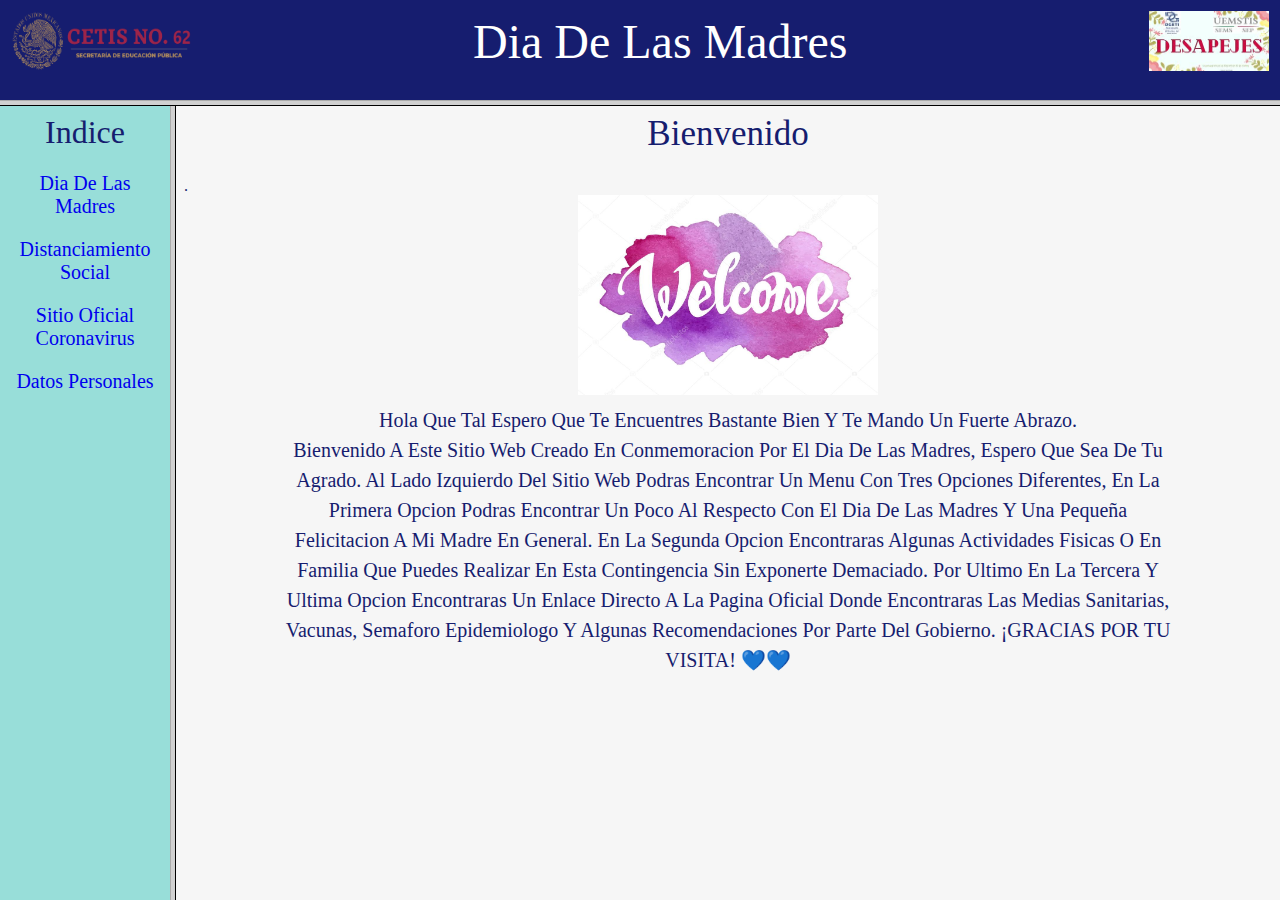
<file: index.html>
<html><head>
<title> T21 MiniSitioCovid Pbc Sm11
</title> </head>


<frameset rows="100,*" cols="*">
  <frame src="encabe.html" name="Msup">
  <frameset rows="*" cols="170,*">
    <frame src="indice.html" name="Mizq">
    <frame src="princip.html" name="Mprin">
  </frameset>
</frameset>

<noframes>
 <body> </body>
</noframes>

</html>
</file>
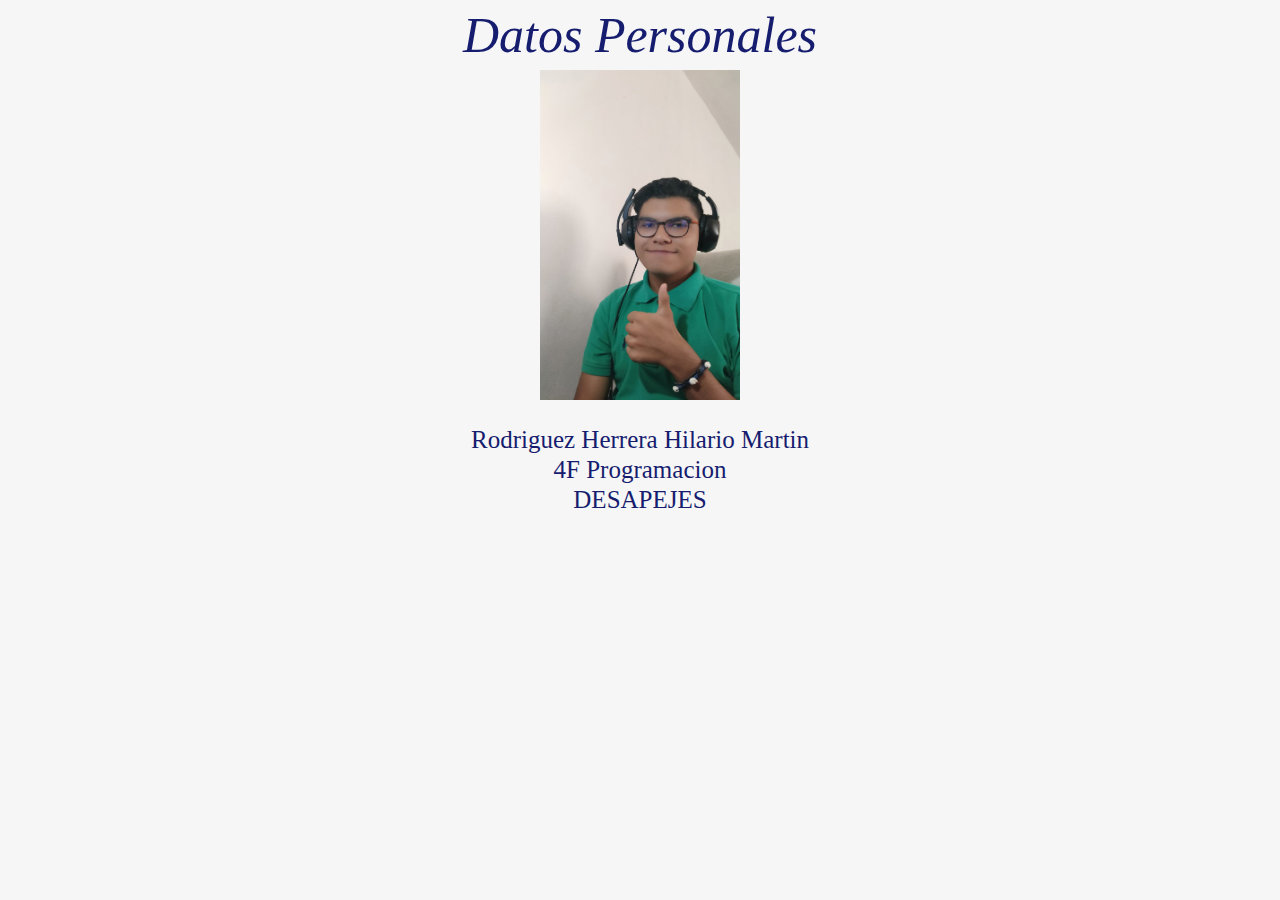
<file: Datos.html>
<html>
<head>
    <link rel="stylesheet" type="text/css" href="estilo.css">   
</head>

<body id="princip">
<p id="titulo1">
    Datos Personales
</p> 
<center><img src="HMRH.jpg" width="200" height="330"></center>
<center>
<p id="dat">
    Rodriguez Herrera Hilario Martin
    <br>
    4F Programacion
    <br>
    DESAPEJES
</p></center>

</h3>
</body> 
</html>
</file>
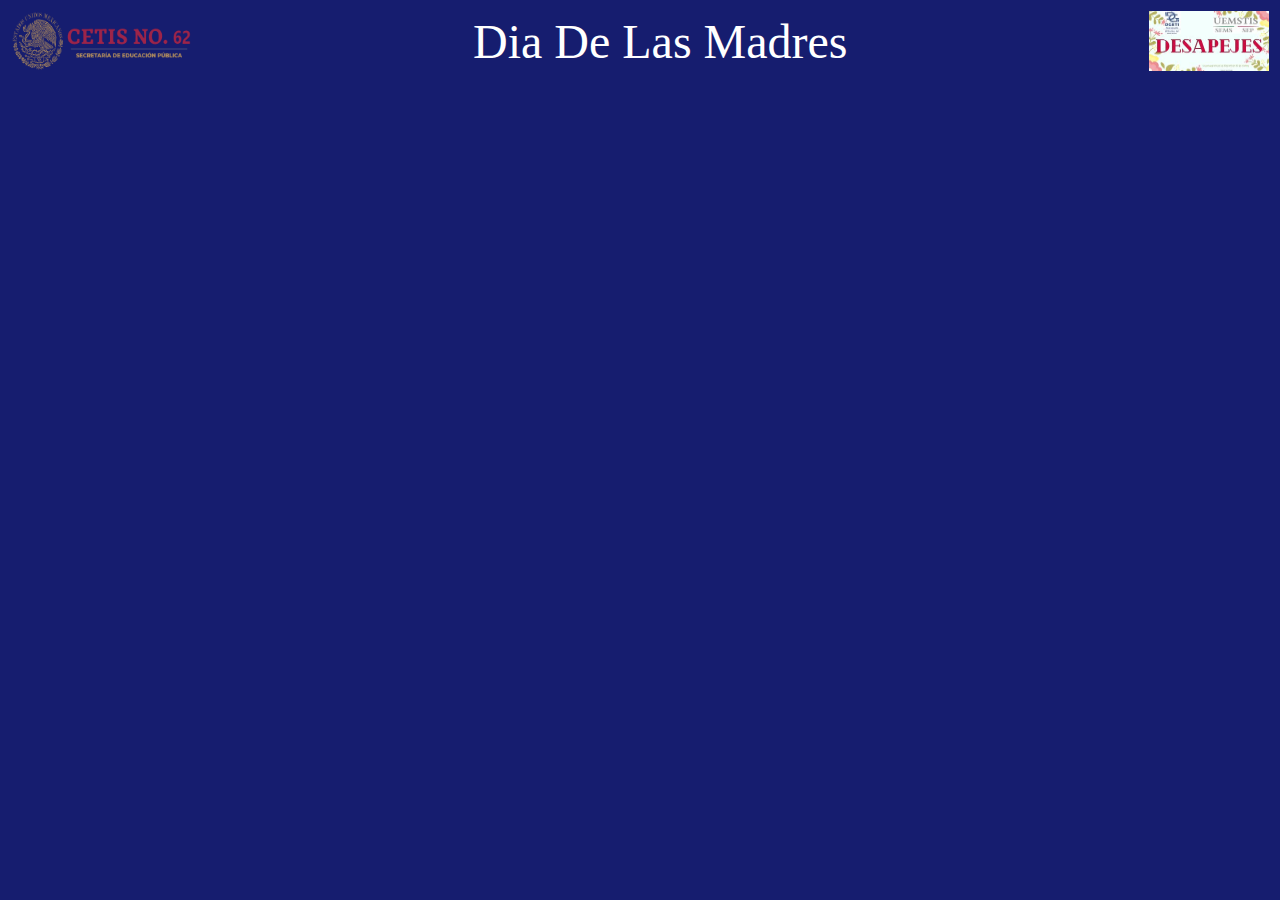
<file: encabe.html>
<html><head></head>
<body bgcolor="#161d6f"> 
    </body>
    <table>

    <div>  
    <td width="1080" height="10"><img src="logo-cetis.png" width="180px" height="60px"></td>
    <td width="1080" height="10"><center><FONT size="10px" color="white" FACE="times new roman">Dia De Las Madres</font></center></td>
    <td width="1080" height="10"><img src="logo-desapejes.png" align="right" width="120px" height="60px"></div></td>
    </div>
    </table>

</map>
</body>
</html>
</file>
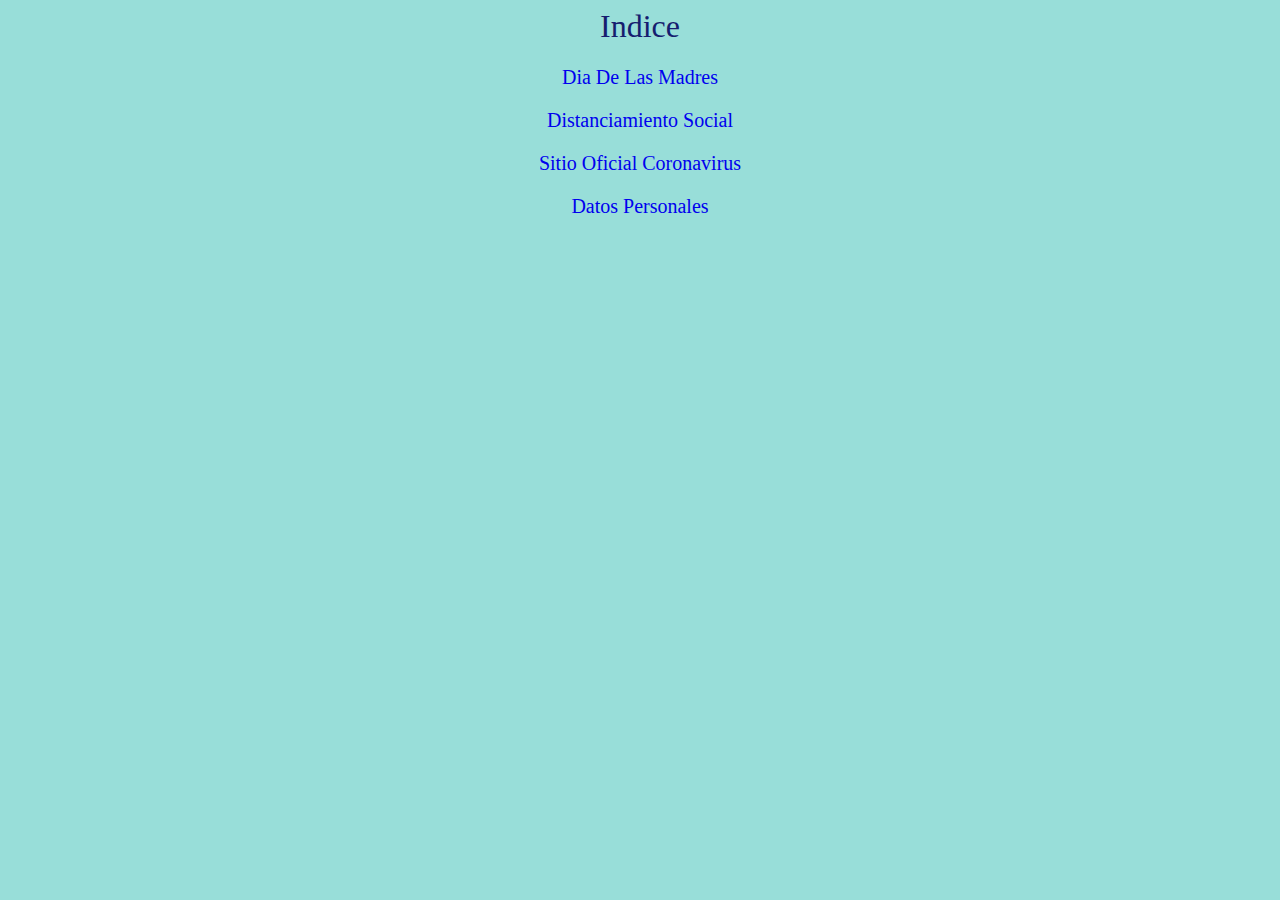
<file: indice.html>
<html>  <head>
<link rel="stylesheet" type="text/css" href="estilo.css">   </head>
<body>
<font face="Gotham"><h1><center>Indice</center></h1></font>
<p><a href="tema1.html" target="Mprin"> Dia De Las Madres </a> </p>
<p><a href="tema2.html" target="Mprin"> Distanciamiento Social </a> </p>
<p><a href="https://coronavirus.guanajuato.gob.mx/" target="Mprin"> Sitio Oficial Coronavirus </a> </p>
<p><a href="Datos.html" target="Mprin"> Datos Personales </a> </p>
</body>
</file>
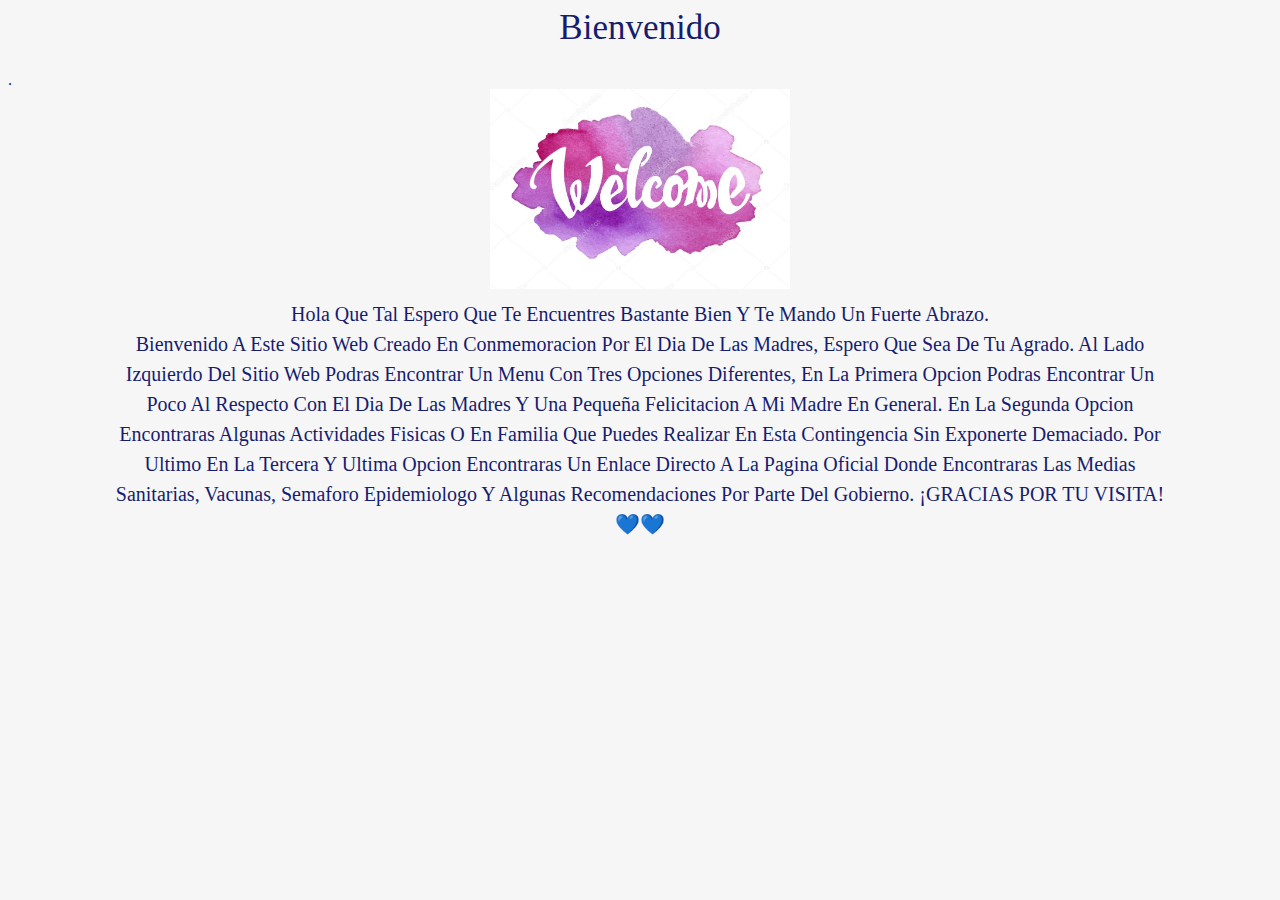
<file: princip.html>
<html><head>
    <link rel="stylesheet" type="text/css" href="estilo.css">   </head>
<body id="princip"> 
<center><h1 id="titulo">Bienvenido</h1></center>.
<center><img src="Bienvenido.jpg" height="200" width="300"></center>
<p id="intro">
    Hola que tal espero que te encuentres bastante bien y te mando un fuerte abrazo.
    <br>
    Bienvenido a este sitio web creado en conmemoracion por el dia de las madres, espero 
    que sea de tu agrado. Al lado izquierdo del sitio web podras encontrar un menu con 
    tres opciones diferentes, en la primera opcion podras encontrar un poco al respecto 
    con el dia de las madres y una pequeña felicitacion a mi madre en general. En la segunda 
    opcion encontraras algunas actividades fisicas o en familia que puedes realizar en esta contingencia 
    sin exponerte demaciado. Por ultimo en la tercera y ultima opcion encontraras un enlace directo 
    a la pagina oficial donde encontraras las medias sanitarias, vacunas, semaforo epidemiologo y 
    algunas recomendaciones por parte del gobierno. ¡GRACIAS POR TU VISITA! 💙💙
</body>
</html>
</file>
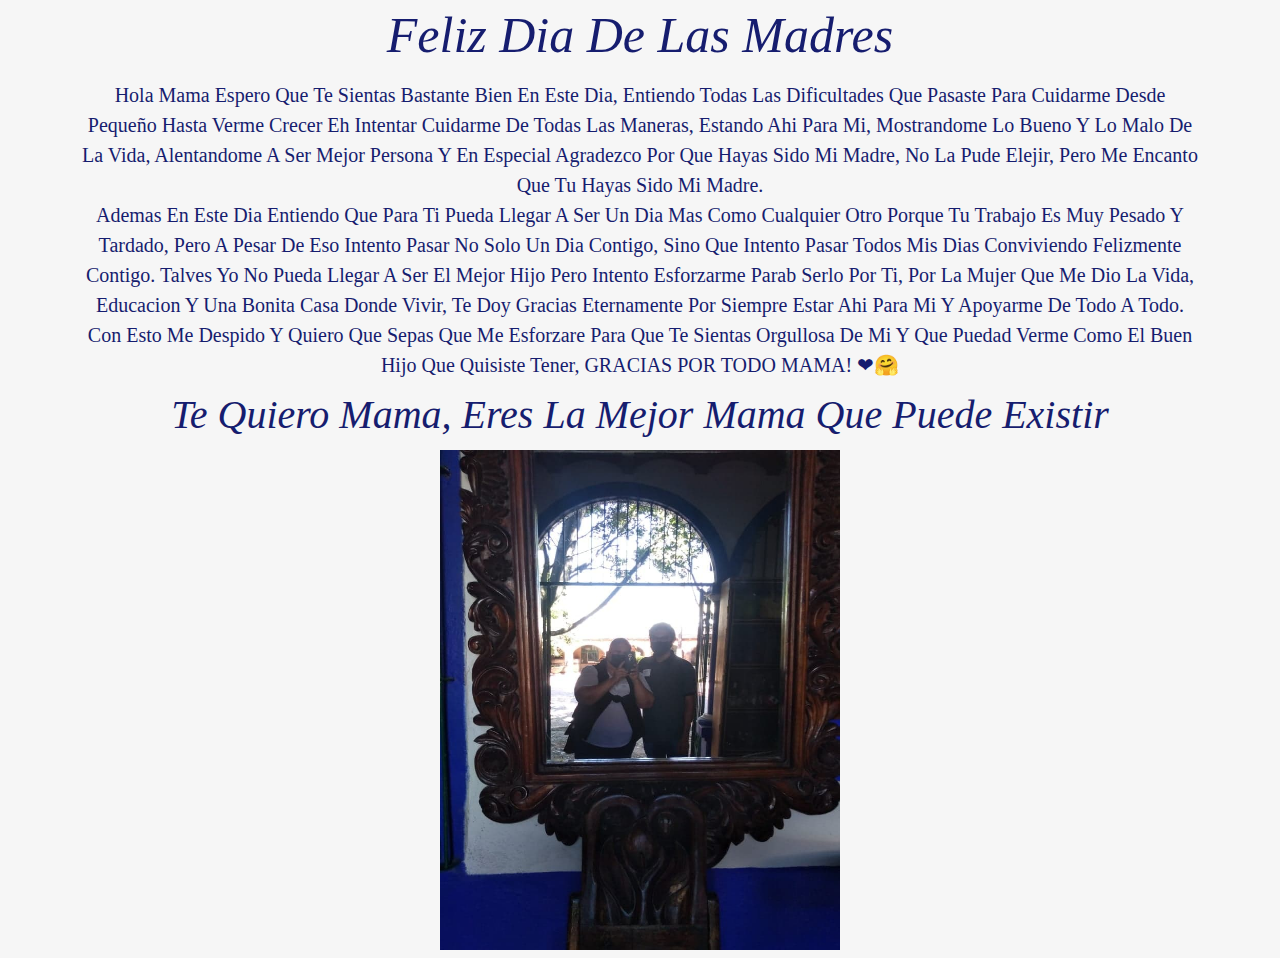
<file: tema1.html>
<html>
<head>
    <link rel="stylesheet" type="text/css" href="estilo.css">   
</head>
<body id="princip"> 
    
<p id="titulo1">
Feliz Dia De Las Madres
</p>
<p id="texto1">
    Hola Mama espero que te sientas bastante bien en este dia, entiendo todas las 
    dificultades que pasaste para cuidarme desde pequeño hasta verme crecer eh intentar 
    cuidarme de todas las maneras, estando ahi para mi, mostrandome lo bueno y lo malo  de 
    la vida, alentandome a ser mejor persona y en especial agradezco por que hayas sido mi 
    madre, no la pude elejir, pero me encanto que tu hayas sido mi madre.
<br>
    Ademas en este dia entiendo que para ti pueda llegar a ser un dia mas como cualquier otro 
    porque tu trabajo es muy pesado y tardado, pero a pesar de eso intento pasar no solo un dia 
    contigo, sino que intento pasar todos mis dias conviviendo felizmente contigo. Talves yo no 
    pueda llegar a ser el mejor hijo pero intento esforzarme parab serlo por ti, por la mujer que me 
    dio la vida, educacion y una bonita casa donde vivir, te doy gracias eternamente por siempre 
    estar ahi para mi y apoyarme de todo a todo. Con esto me despido y quiero que sepas que me esforzare 
    para que te sientas orgullosa de mi y que puedad verme como el buen hijo que quisiste tener, GRACIAS 
    POR TODO MAMA! ❤🤗
</p>
<p id="Mejor">
    Te Quiero Mama, Eres La Mejor Mama Que Puede Existir
</p>
<center>
<img src="MAMA.jpg" height="500" width="400">
</center>
</body> 
</html>
</file>
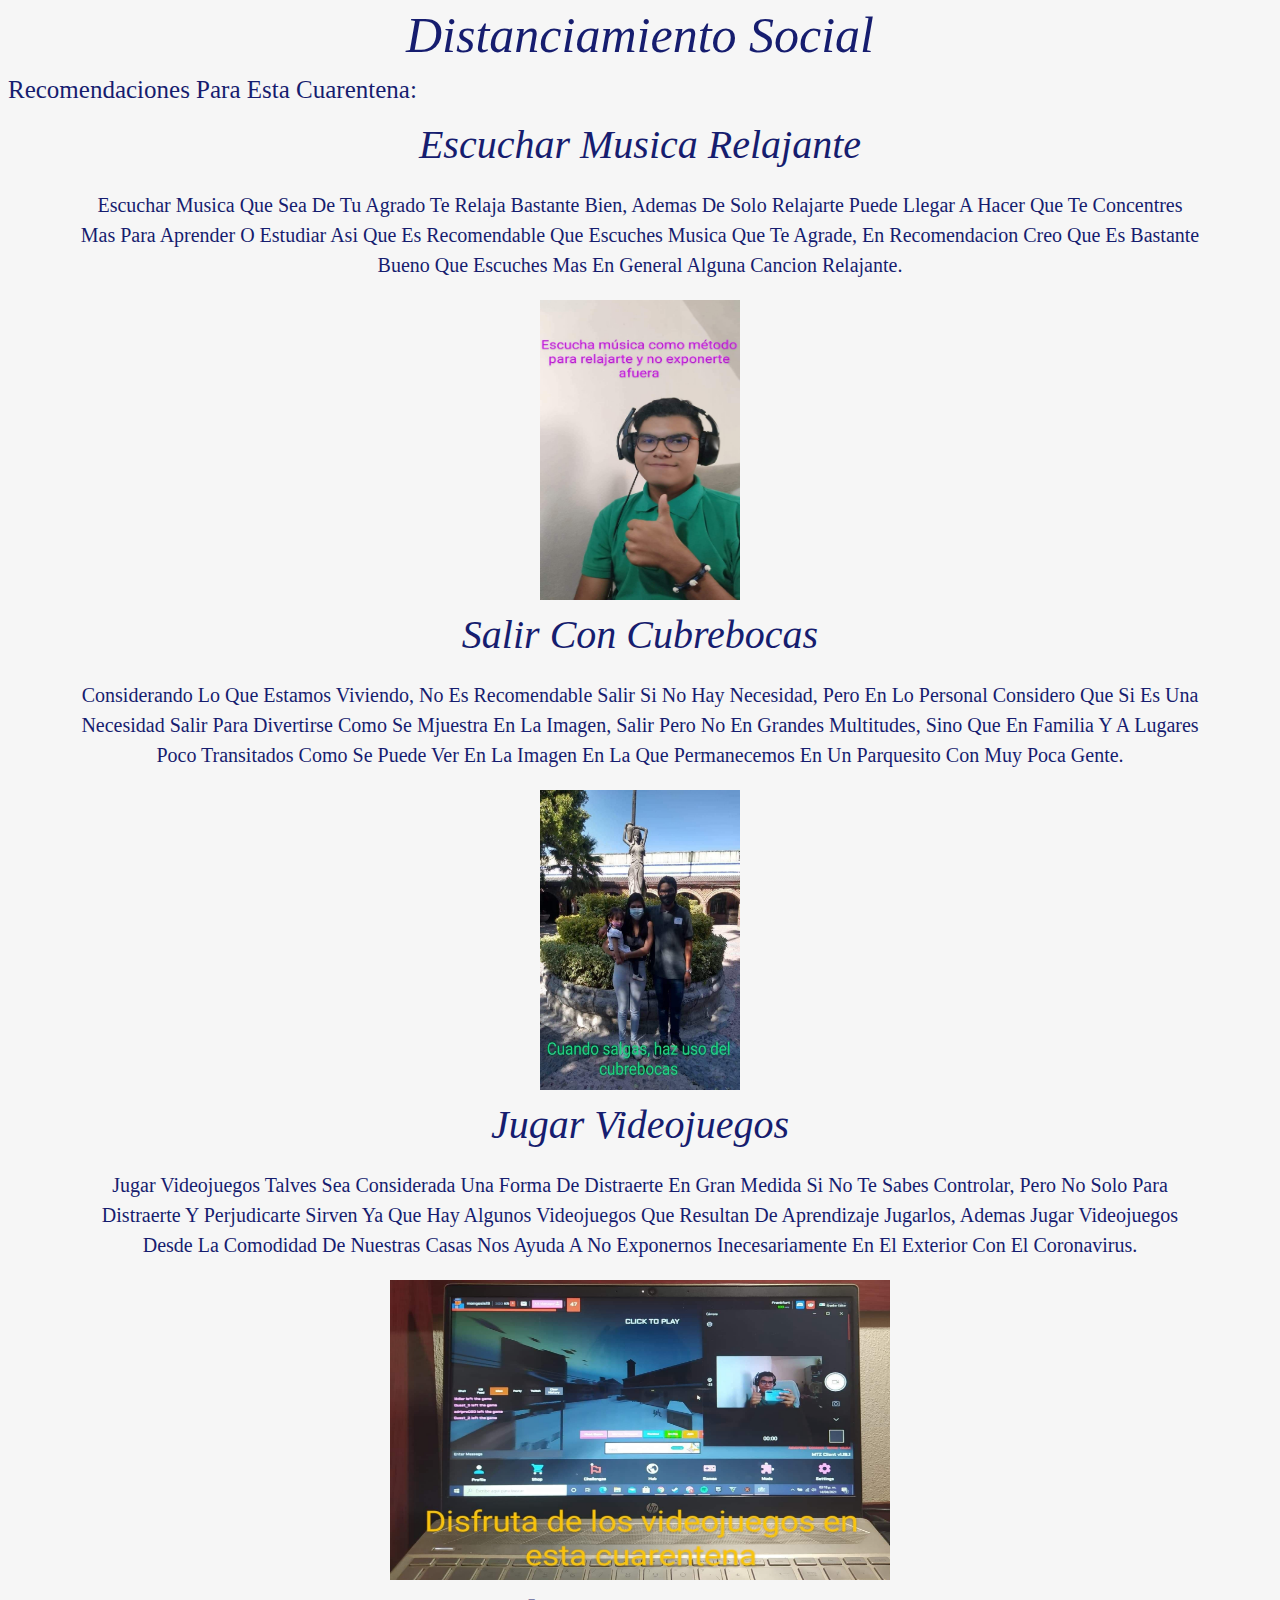
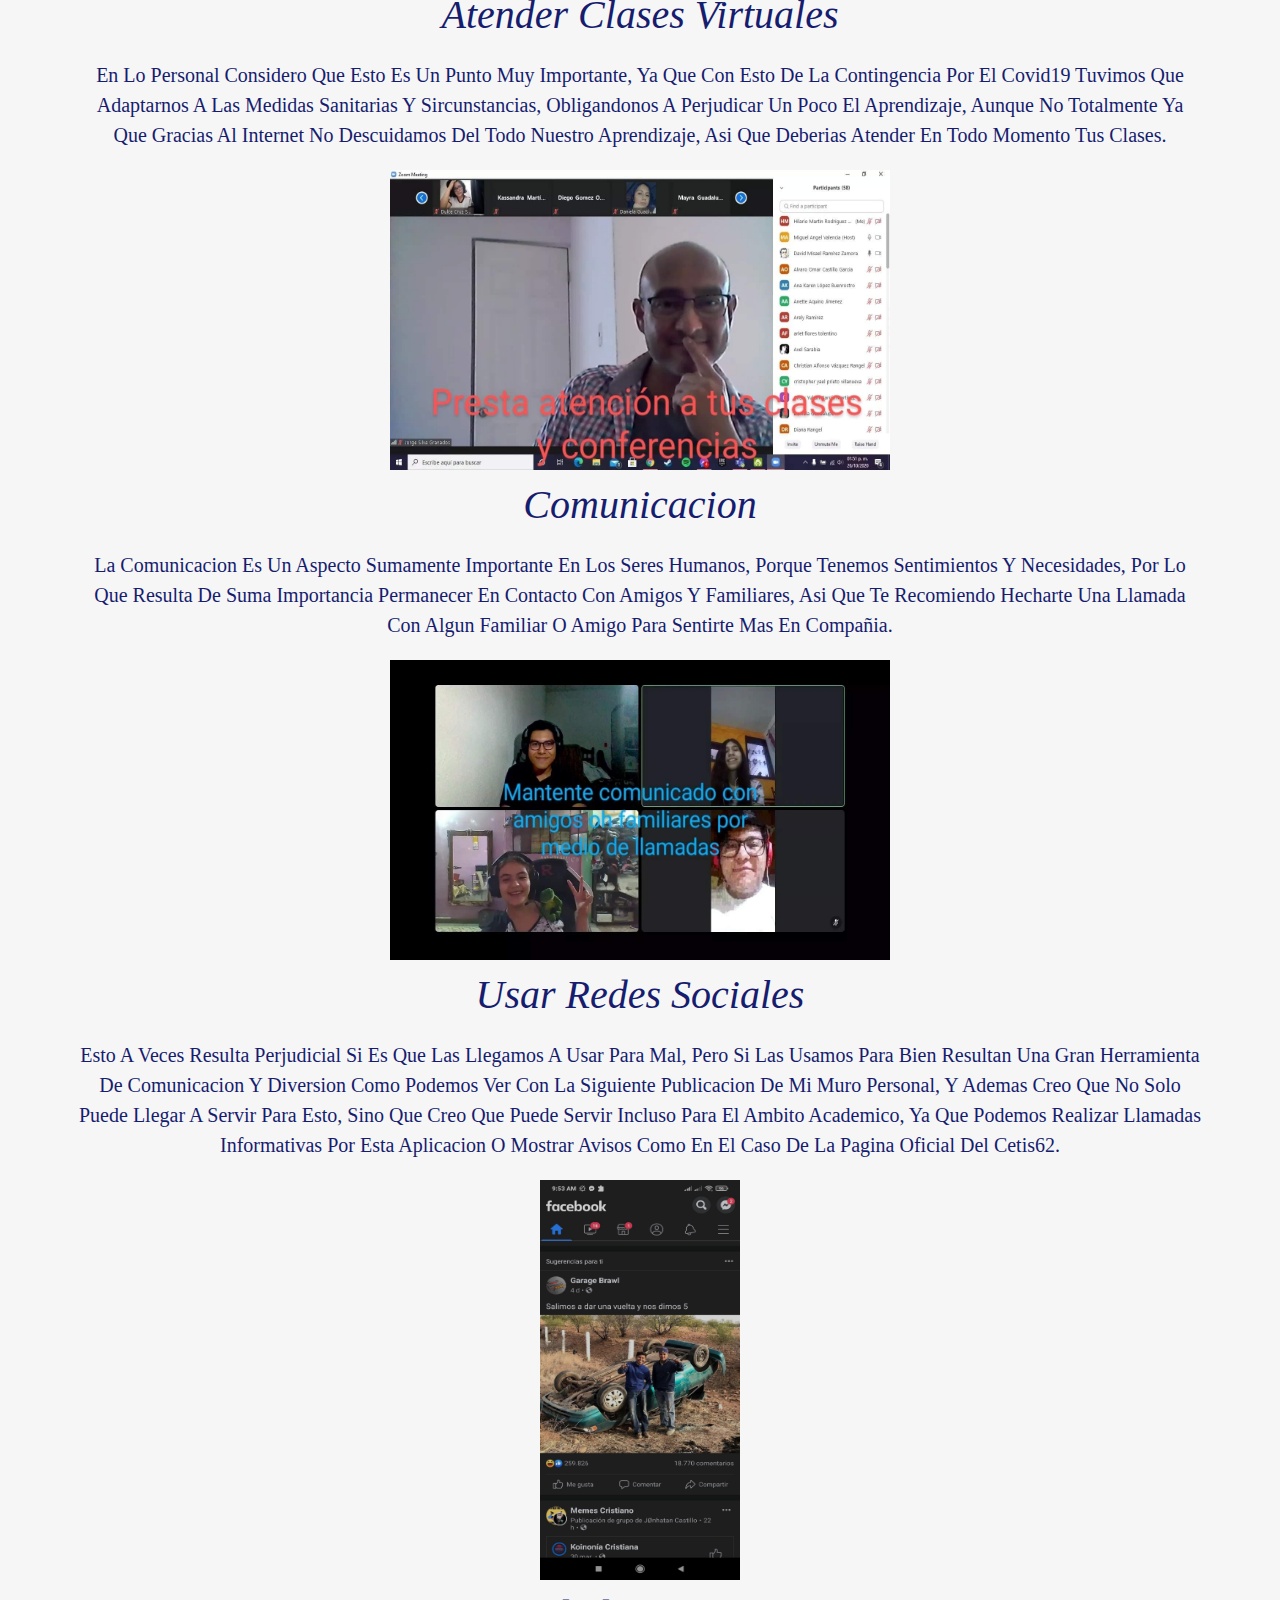
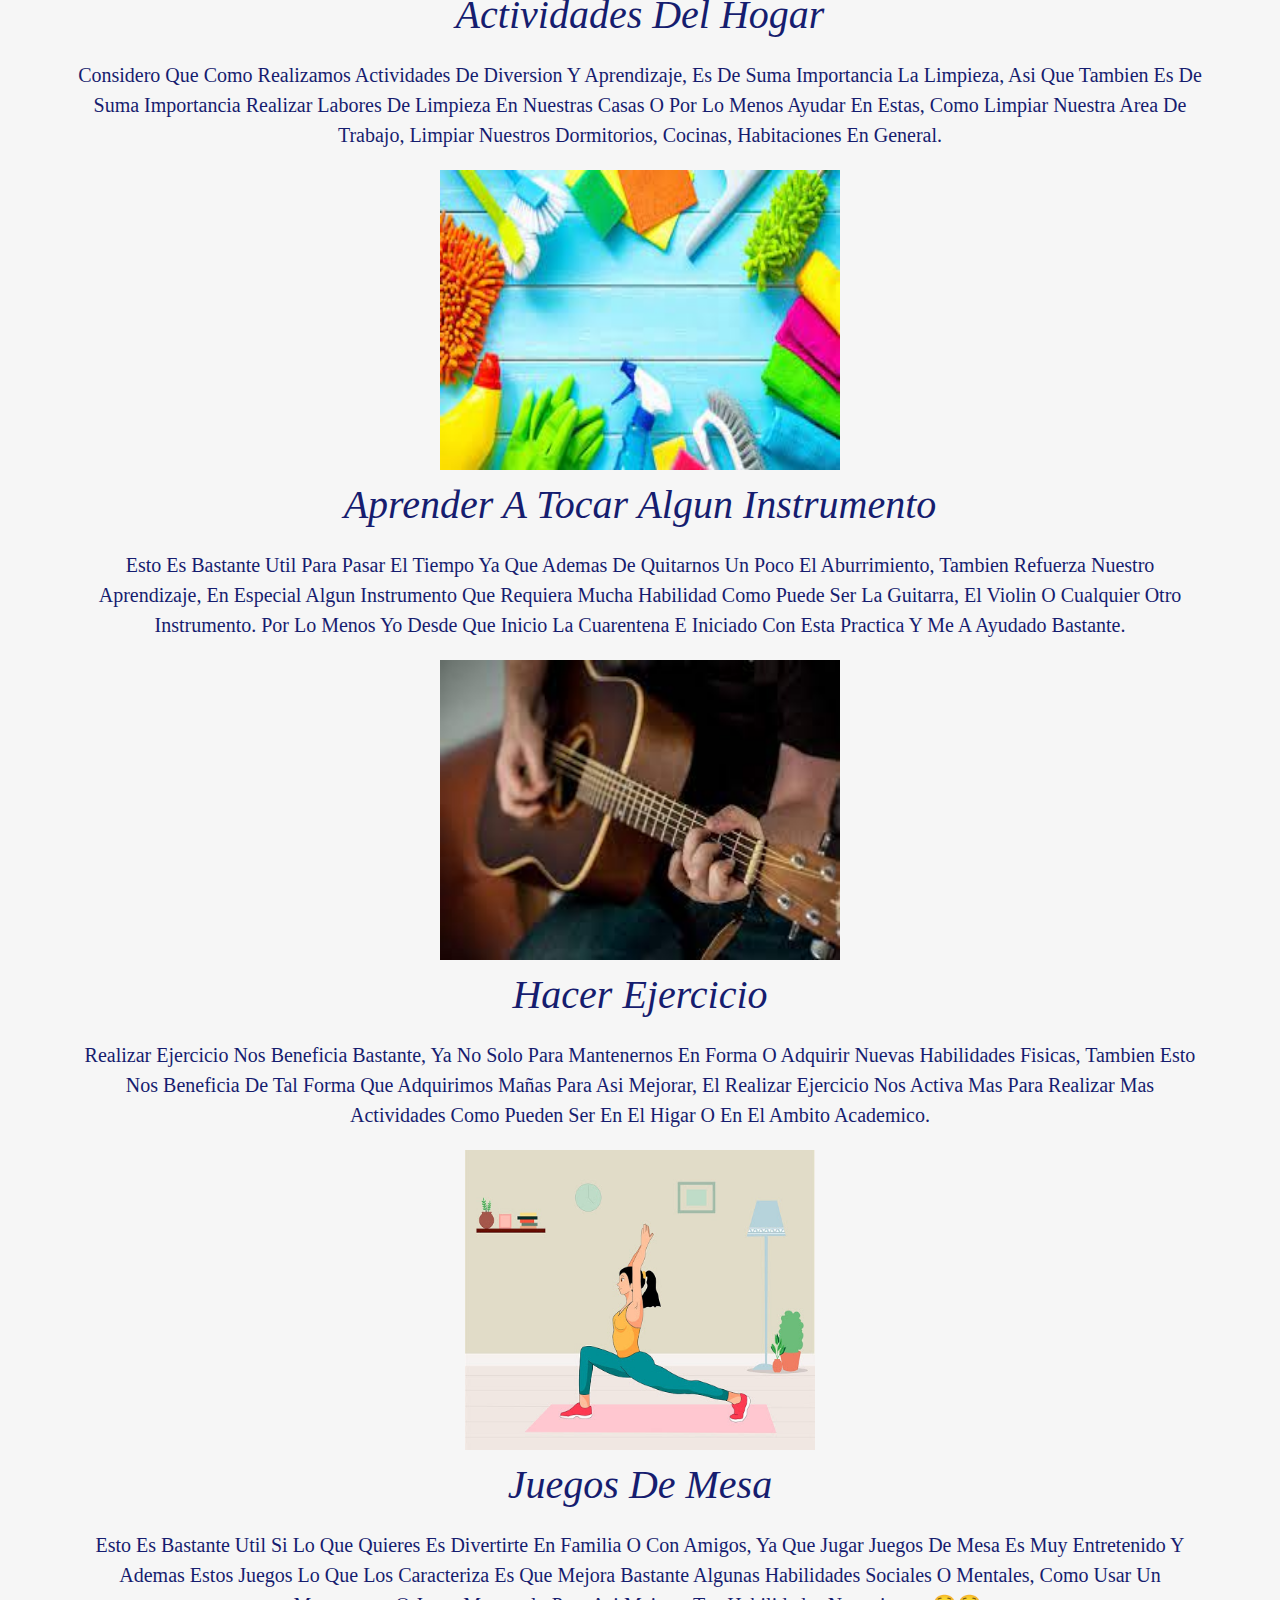
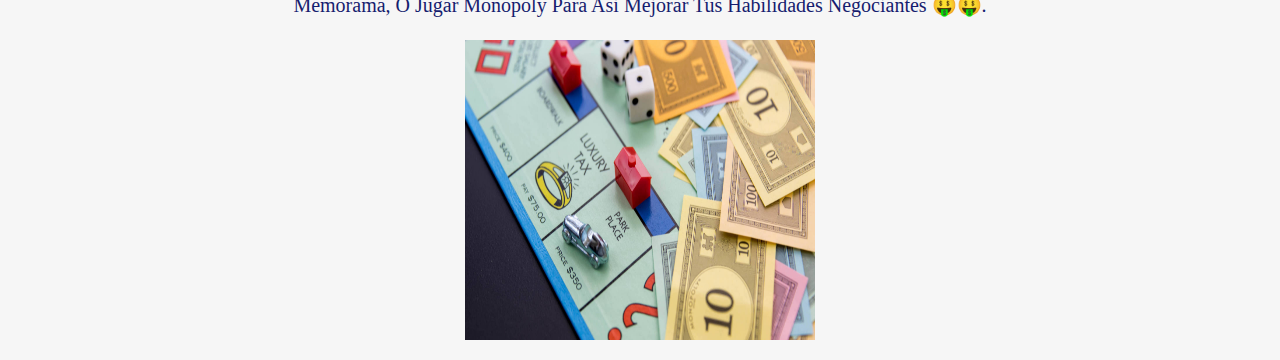
<file: tema2.html>
<html>
<head>    <link rel="stylesheet" type="text/css" href="estilo.css">   
</head>
<body id="princip"> 
    
<p id="titulo1">
Distanciamiento Social
</p>
<p id="subT">
    Recomendaciones para esta cuarentena:
</p>

<p id="Mejor">
    Escuchar Musica Relajante
</p>
<p id="texto1">
    Escuchar musica  que sea de tu agrado te relaja bastante bien, ademas 
    de solo relajarte puede llegar a hacer que te concentres mas para aprender o estudiar 
    asi que es recomendable que escuches musica que te agrade, en recomendacion creo que es bastante bueno 
    que escuches mas en general alguna cancion relajante.
<p>
    <img src="T1.jpg" height="300" width="200">
</p>

<p id="Mejor">
    Salir Con Cubrebocas
</p>
<p id="texto1">
    Considerando lo que estamos viviendo, no es recomendable salir si no hay necesidad, pero 
    en lo personal considero que si es una necesidad salir para divertirse como se mjuestra en la imagen, 
    salir pero no en grandes multitudes, sino que en familia y a lugares poco transitados como se puede ver en 
    la imagen en la que permanecemos en un parquesito con muy poca gente.
<p>
    <img src="T2.jpg" height="300" width="200">
</p>

<p id="Mejor">
    Jugar Videojuegos
</p>
<p id="texto1">
    Jugar videojuegos talves sea considerada una forma de distraerte en gran medida si no te sabes controlar, 
    pero no solo para distraerte y perjudicarte sirven ya que hay algunos videojuegos que resultan de aprendizaje jugarlos, 
    ademas jugar videojuegos desde la comodidad de nuestras casas nos ayuda a no exponernos inecesariamente en el exterior con 
    el coronavirus.
<p>
    <img src="T3.jpg" height="300" width="500">
</p>

<p id="Mejor">
    Atender Clases Virtuales
</p>
<p id="texto1">
    En lo personal considero que esto es un punto muy importante, ya que con esto de la contingencia por el covid19 
    tuvimos que adaptarnos a las medidas sanitarias y sircunstancias, obligandonos a perjudicar un poco el aprendizaje, 
    aunque no totalmente ya que gracias al internet no descuidamos del todo nuestro aprendizaje, asi que deberias 
    atender en todo momento tus clases.
<p>
    <img src="T4.jpg" height="300" width="500">
</p>

<p id="Mejor">
    Comunicacion
</p>
<p id="texto1">
    La comunicacion es un aspecto sumamente importante en los seres humanos, porque tenemos sentimientos y necesidades, 
    por lo que resulta de suma importancia permanecer en contacto con amigos y familiares, asi que te recomiendo hecharte una 
    llamada con algun familiar o amigo para sentirte mas en compañia.
<p>
    <img src="T5.jpg" height="300" width="500">
</p>

<p id="Mejor">
    Usar Redes Sociales
</p>
<p id="texto1">
    Esto a veces resulta perjudicial si es que las llegamos a usar para mal, pero si las usamos para bien resultan una gran 
    herramienta de comunicacion y diversion como podemos ver con la siguiente publicacion de mi muro personal, y ademas creo que 
    no solo puede llegar a servir para esto, sino que creo que puede servir incluso para el ambito academico, ya que podemos 
    realizar llamadas informativas por esta aplicacion o mostrar avisos como en el caso de la pagina oficial del Cetis62.
<p>
    <img src="T6.jpg" height="400" width="200">
</p>

<p id="Mejor">
    Actividades Del Hogar
</p>
<p id="texto1">
    Considero que como realizamos actividades de diversion y aprendizaje, es de suma importancia la limpieza, asi que tambien 
    es de suma importancia realizar labores de limpieza en nuestras casas o por lo menos ayudar en estas, como limpiar nuestra area de 
    trabajo, limpiar nuestros dormitorios, cocinas, habitaciones en general.
<p>
    <img src="T7.jfif" height="300" width="400">
</p>

<p id="Mejor">
    Aprender A Tocar Algun Instrumento
</p>
<p id="texto1">
    Esto es bastante util para pasar el tiempo ya que ademas de quitarnos un poco el aburrimiento, tambien refuerza nuestro 
    aprendizaje, en especial algun instrumento que requiera mucha habilidad como puede ser la guitarra, el violin o cualquier 
    otro instrumento. Por lo menos yo desde que inicio la cuarentena e iniciado con esta practica y me a ayudado bastante.
<p>
    <img src="T8.jfif" height="300" width="400">
</p>

<p id="Mejor">
    Hacer Ejercicio
</p>
<p id="texto1">
    Realizar ejercicio nos beneficia bastante, ya no solo para mantenernos en forma o adquirir nuevas habilidades fisicas, tambien esto nos beneficia 
    de tal forma que adquirimos mañas para asi mejorar, el realizar ejercicio nos activa mas para realizar mas actividades como pueden 
    ser en el higar o en el ambito academico.
<p>
    <img src="T9.jpg" height="300" width="350">
</p>

<p id="Mejor">
    Juegos De Mesa
</p>
<p id="texto1">
    Esto es bastante util si lo que quieres es divertirte en familia o con amigos, ya que jugar juegos de mesa es muy entretenido y 
    ademas estos juegos lo que los caracteriza es que mejora bastante algunas habilidades sociales o mentales, como usar un memorama, o 
    jugar monopoly para asi mejorar tus habilidades negociantes 🤑🤑.
<p>
    <img src="T10.jpg" height="300" width="350">
</p>

</body> 
</html>
</file>
<file: estilo.css>
body {
  background:#98ded9;
  color: #161d6f;
}
h1 {
  font-weight:normal;
  text-align:left;
}
h2 {
  font:Rockwell;
}
p {
  font-size:20px;
  text-align:center;
  text-transform:capitalize;
  text-shadow:5px;
  line-height:30px;  
}
a {
  font: 100% Rockwell;
  text-decoration:none;
}
a:hover {
  color: #000;
}
a:active {
  box-shadow:none;
}
#titulo{
  font-size: 35px;
  color: #161d6f;
  text-align: center;
}
#princip{
  background: #f6f6f6;
}
#intro{
  font-style: roman;
  font-size: 20px;
  margin: 10px 100px 10px 100px;
}
#titulo1{
  font-size: 50px;
  font-style: italic;
  margin: 20px;
}
#texto1{
  font-style: roman;
  font-size: 20px;
  margin: 30px 70px 20px 70px;
}
#Mejor{
  font-style: italic;
  font-size: 40px;
  margin: 20px 70px 20px 70px;
}
#subT{
  font-size: 25px;
  font-style: roman;
  color: #161d6f;
  text-align: left;
}
#dat{
  font-size: 25px;
  font-style: roman;
  color: #161d6f;
  text-align: center;
}
</file>
